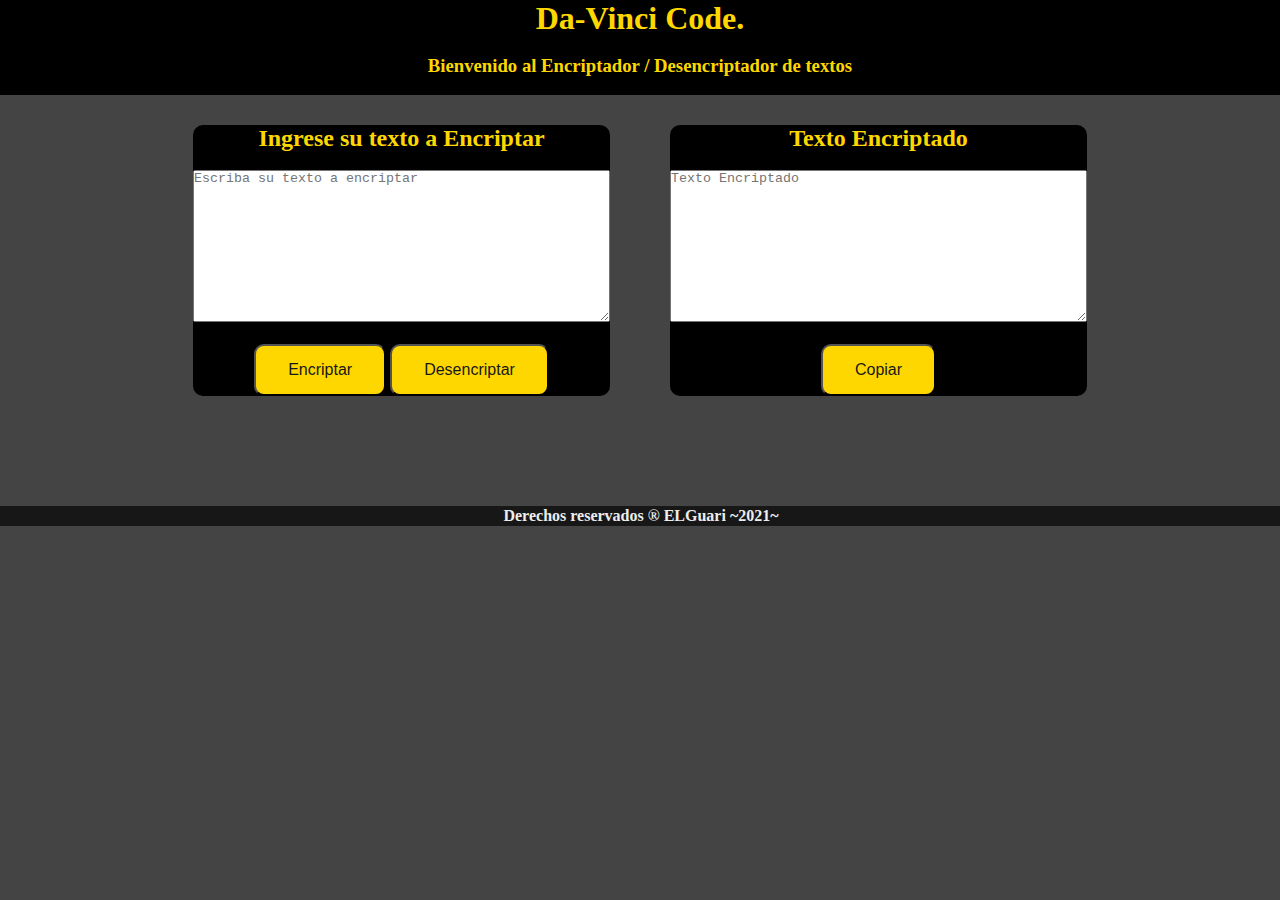
<file: index.htm>
<!DOCTYPE html>
<html lang="en">
<head>
    <meta charset="UTF-8">
    <meta http-equiv="X-UA-Compatible" content="IE=edge">
    <meta name="viewport" content="width=device-width, initial-scale=1.0">
    <title>Challengue-1-Principios-de-Programacion </title>
    <link rel="stylesheet" href="style.css">
</head>
<body>
    <div class="inner">
        <div class = "header">
            <div class="titulo">
                <h1>Da-Vinci Code. </h1>
                <br>
            </div>
            <div class="subtitulo">
                <h3>Bienvenido al Encriptador / Desencriptador de textos </h3>
                <br>
            </div>

        </div>
        

        <div class ="cajas">
            
            <div class="boxText">
            <h2>Ingrese su texto a Encriptar</h2>
            <br>
                <textarea name="" id="texto1" cols="50" rows="10" placeholder="Escriba su texto a encriptar"></textarea>
        <br>
        <br>

        <button onclick="btnEncriptar()" class ="button">Encriptar</button>
        <button onclick="btnDesEncriptar()" class ="button">Desencriptar</button>
        
    </div>
    <br>



    <div class="boxText">
        <h2>Texto Encriptado</h2>
        <br>
        <textarea name="" id="texto2" cols="50" rows="10" placeholder="Texto Encriptado"></textarea>
        <br>
        <br>
        <button onclick = "btnCopiar()" class ="button">Copiar</button>
    </div>
        </div>
    </div>



    <footer id ="Contacto" >
        <h1><a class= "Derechos">Derechos reservados &#174 ELGuari ~2021~</a></h1>
</footer>

    <script src="script.js"></script>
    
</body>
</html>
</file>
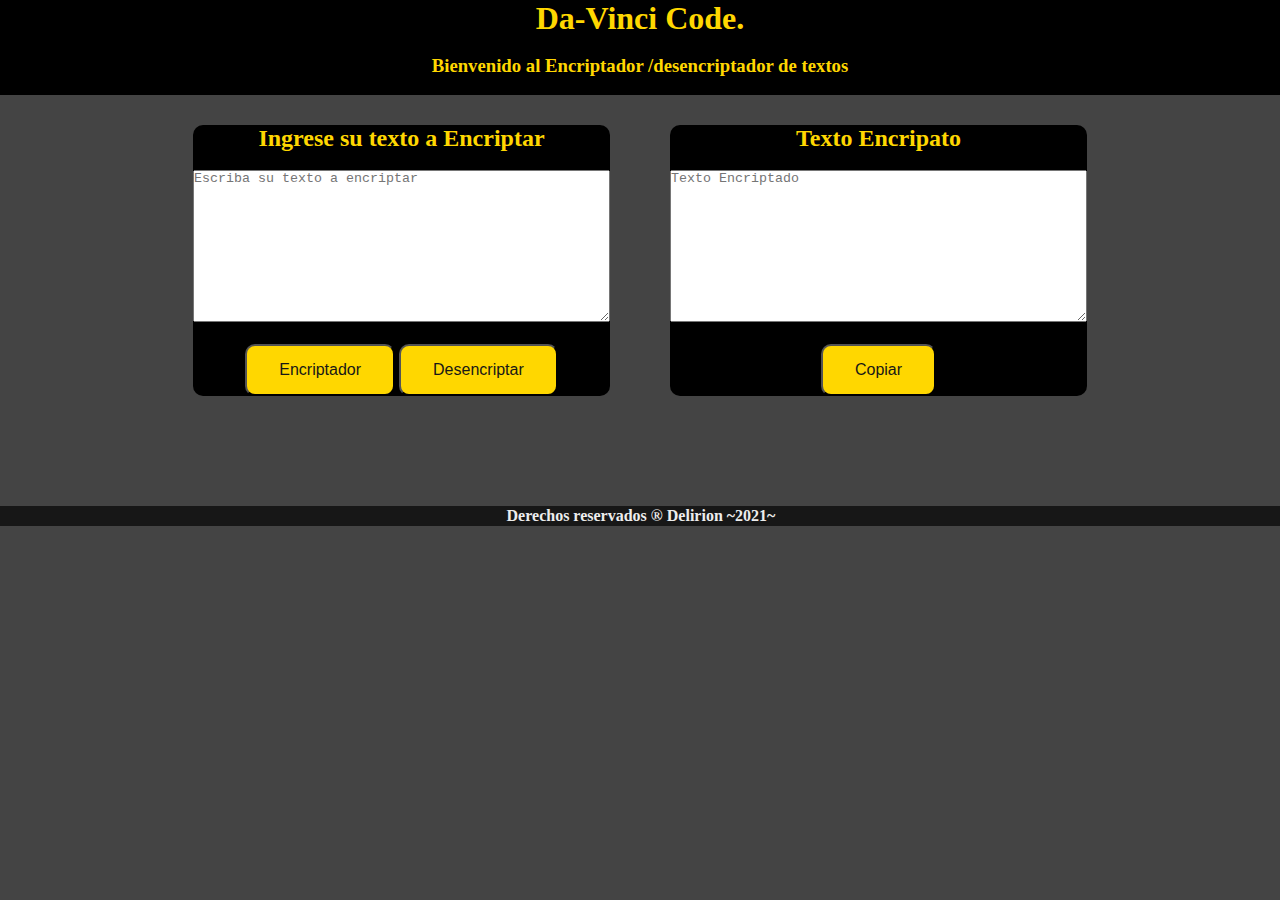
<file: Index.html>
<!DOCTYPE html>
<html lang="en">
<head>
    <meta charset="UTF-8">
    <meta http-equiv="X-UA-Compatible" content="IE=edge">
    <meta name="viewport" content="width=device-width, initial-scale=1.0">
    <title>Challengue-1-Principios-de-Programacion </title>
    <link rel="stylesheet" href="style.css">
</head>
<body>
    <div class="inner">
        <div class = "header">
            <div class="titulo">
                <h1>Da-Vinci Code. </h1>
                <br>
            </div>
            <div class="subtitulo">
                <h3>Bienvenido al Encriptador /desencriptador de textos </h3>
                <br>
            </div>

        </div>
        

        <div class ="cajas">
            
            <div class="boxText">
            <h2>Ingrese su texto a Encriptar</h2>
            <br>
                <textarea name="" id="texto1" cols="50" rows="10" placeholder="Escriba su texto a encriptar"></textarea>
        <br>
        <br>

        <button onclick="btnEncriptar()" class ="button">Encriptador</button>
        <button onclick="btnDesEncriptar()" class ="button">Desencriptar</button>
        
    </div>
    <br>



    <div class="boxText">
        <h2>Texto Encripato</h2>
        <br>
        <textarea name="" id="texto2" cols="50" rows="10" placeholder="Texto Encriptado"></textarea>
        <br>
        <br>
        <button onclick = "btnCopiar()" class ="button">Copiar</button>
    </div>
        </div>
    </div>



    <footer id ="Contacto" >
        <h1><a class= "Derechos">Derechos reservados &#174 Delirion ~2021~</a></h1>
</footer>

    <script src="script.js"></script>
    
</body>
</html>
</file>
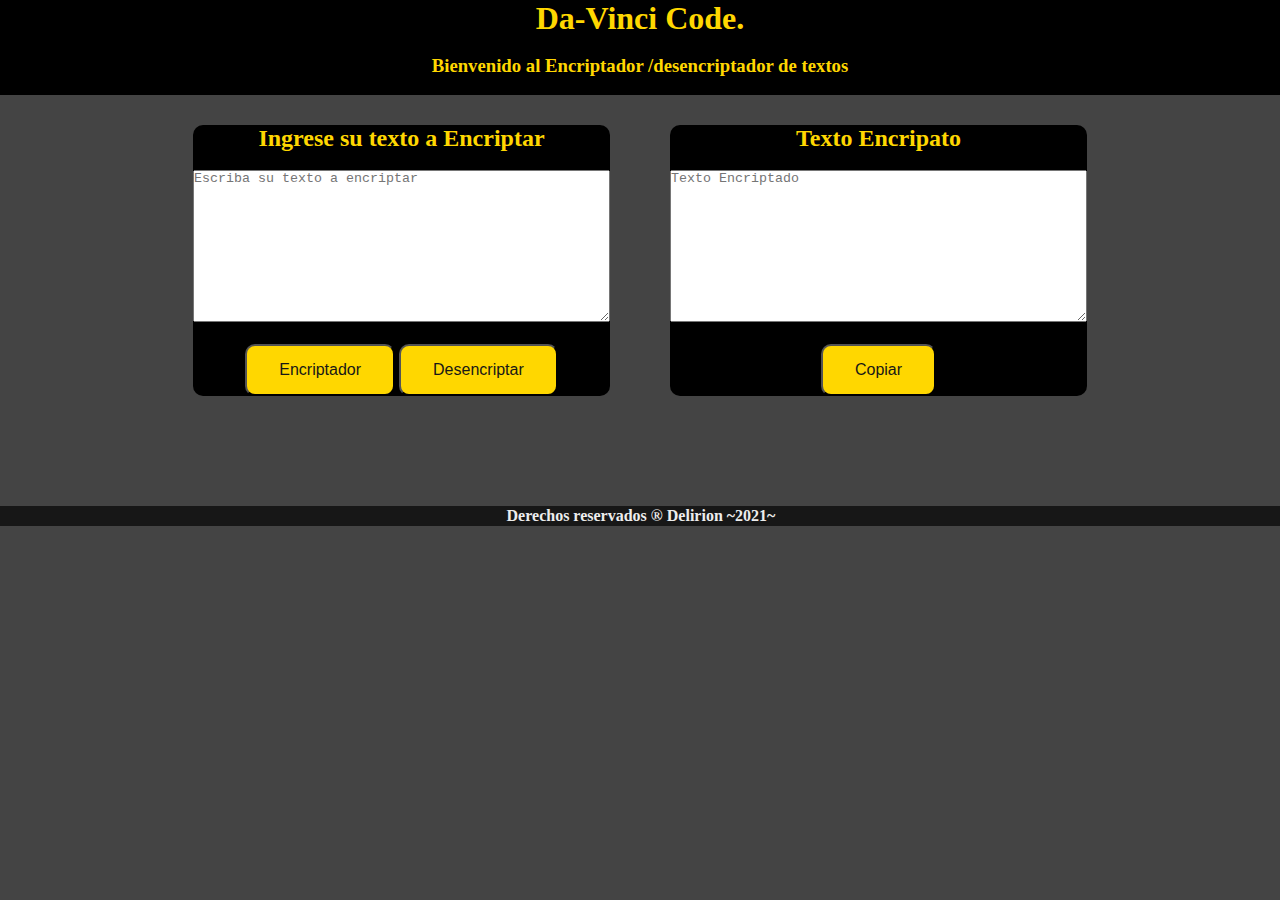
<file: Encriptador.html>
<!DOCTYPE html>
<html lang="en">
<head>
    <meta charset="UTF-8">
    <meta http-equiv="X-UA-Compatible" content="IE=edge">
    <meta name="viewport" content="width=device-width, initial-scale=1.0">
    <title>Challengue-1-Principios-de-Programacion </title>
    <link rel="stylesheet" href="style.css">
</head>
<body>
    <div class="inner">
        <div class = "header">
            <div class="titulo">
                <h1>Da-Vinci Code. </h1>
                <br>
            </div>
            <div class="subtitulo">
                <h3>Bienvenido al Encriptador /desencriptador de textos </h3>
                <br>
            </div>

        </div>
        

        <div class ="cajas">
            
            <div class="boxText">
            <h2>Ingrese su texto a Encriptar</h2>
            <br>
                <textarea name="" id="texto1" cols="50" rows="10" placeholder="Escriba su texto a encriptar"></textarea>
        <br>
        <br>

        <button onclick="btnEncriptar()" class ="button">Encriptador</button>
        <button onclick="btnDesEncriptar()" class ="button">Desencriptar</button>
        
    </div>
    <br>



    <div class="boxText">
        <h2>Texto Encripato</h2>
        <br>
        <textarea name="" id="texto2" cols="50" rows="10" placeholder="Texto Encriptado"></textarea>
        <br>
        <br>
        <button onclick = "btnCopiar()" class ="button">Copiar</button>
    </div>
        </div>
    </div>



    <footer id ="Contacto" >
        <h1><a class= "Derechos">Derechos reservados &#174 Delirion ~2021~</a></h1>
</footer>

    <script src="script.js"></script>
    
</body>
</html>
</file>
<file: style.css>
*{
    margin: 0%;
    padding: 0%;

    
    

}
body{
    background-color: #444444;
}
.header{
    background-color: black;
}

.titulo{
    align-items: center;
    text-align: center;
    width: 100%;
}
.subtitulo{
    align-items: center;
    text-align: center;
    width: 100%;
}

.cajas{
    text-align: center;
    display: flex;
    margin: auto;
    flex-wrap: wrap;
    flex: 1 1 200px;
    align-content: center;
    justify-content: center;
    align-items: stretch;
}

.boxText{
    margin: 30px;
    border-radius: 10px;
    background-color: black;
    ;
    
}

.textArea{
    background-color: #EDEDED;
    font-family: Verdana, Geneva, Tahoma, sans-serif;
    font-size: large;
}

.inner{
    color: gold;
}

.button{
    background-color: gold;
    border-radius: 10px;
    color: #171717;
    padding: 15px 32px;
    text-align: center;
    text-decoration: none;
    display: inline-block;
    font-size: 16px;
    -webkit-transition-duration: 0.6s;
    transition-duration: 0.8s;

}

.button:hover{
    background-color: #EDEDED;
    color: #444444;
}

footer{
    width: 100%;
    padding: 25px;
    color: #EDEDED;
    text-align: center;
    background: #171717;
    font-size: 0.5rem;
    margin-top: 5rem;
}

footer{
    clear: both;
    padding: 1px;
    text-align: center;
}
footer a{
    text-decoration: none;
}
</file>
